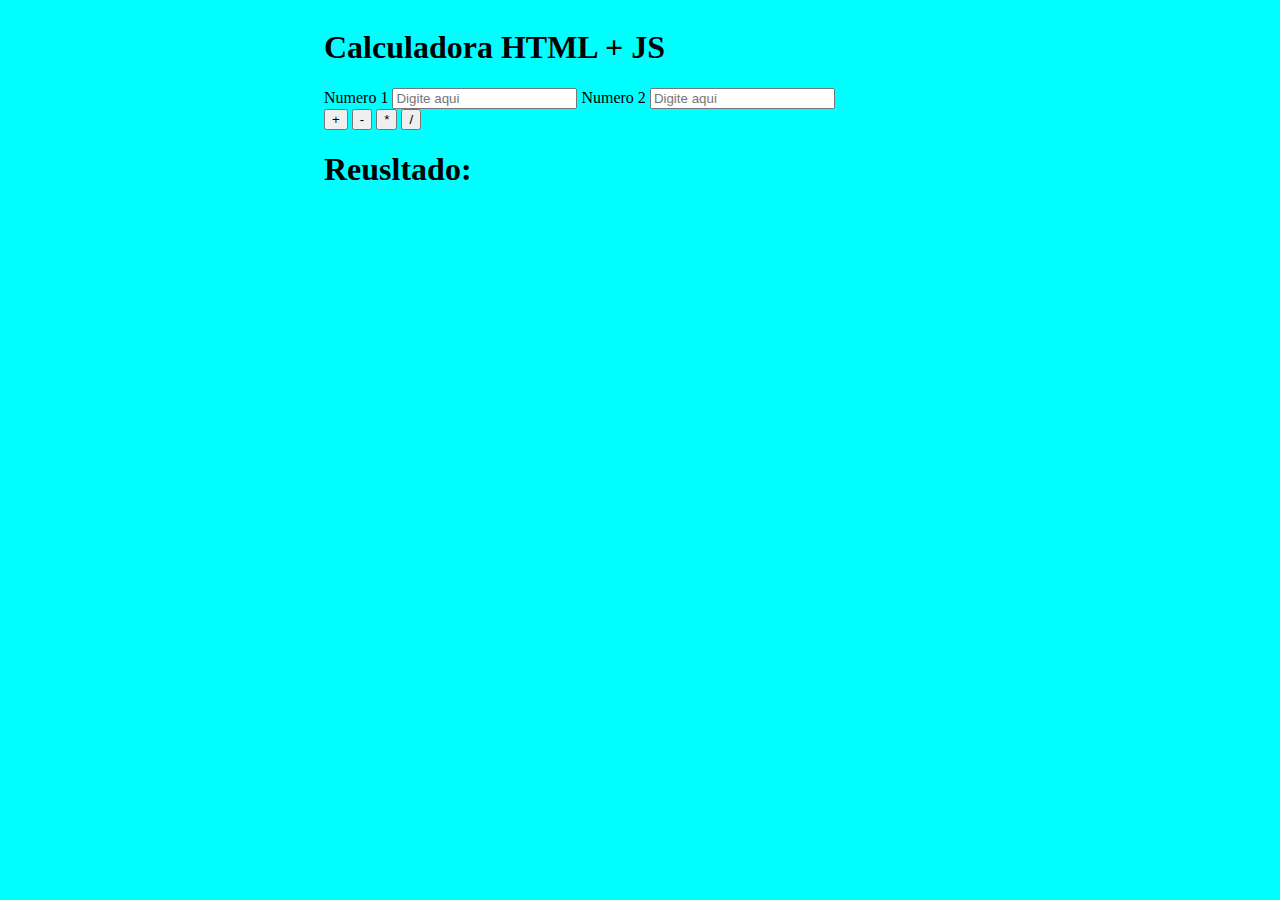
<file: Aula de JS 2/index.html>
<!DOCTYPE html>
<html lang="en">
<head>
    <meta charset="UTF-8">
    <meta name="viewport" content="width=device-width, initial-scale=1.0">
    <title>Calculadora</title>
    <link rel="stylesheet" href="style.css">
</head>
<body>
    <div class="tudo">
        <div class="estrutura">
            <h1>Calculadora HTML + JS</h1>
            <label id="numeros">Numero 1</label>
            <input type="number" id="numero1" placeholder="Digite aqui">
            <label id="numeros">Numero 2</label>
            <input type="number" id="numero2" placeholder="Digite aqui">
        </div>
        <div class="btn-group">
            <button id="btnSomar" onclick="somar()">+</button>
            <button id="btnSubtrair" onclick="subtrair()">-</button>
            <button id="btnMultiplicar" onclick="multi()">*</button>
            <button id="btnDividir" onclick="dividir()">/</button>
        </div>
        <h1>Reusltado: </h1>
        <p id="resultado"></p>
        <script src="main.js"></script>
    </div>
    
</body>
</html>
</file>
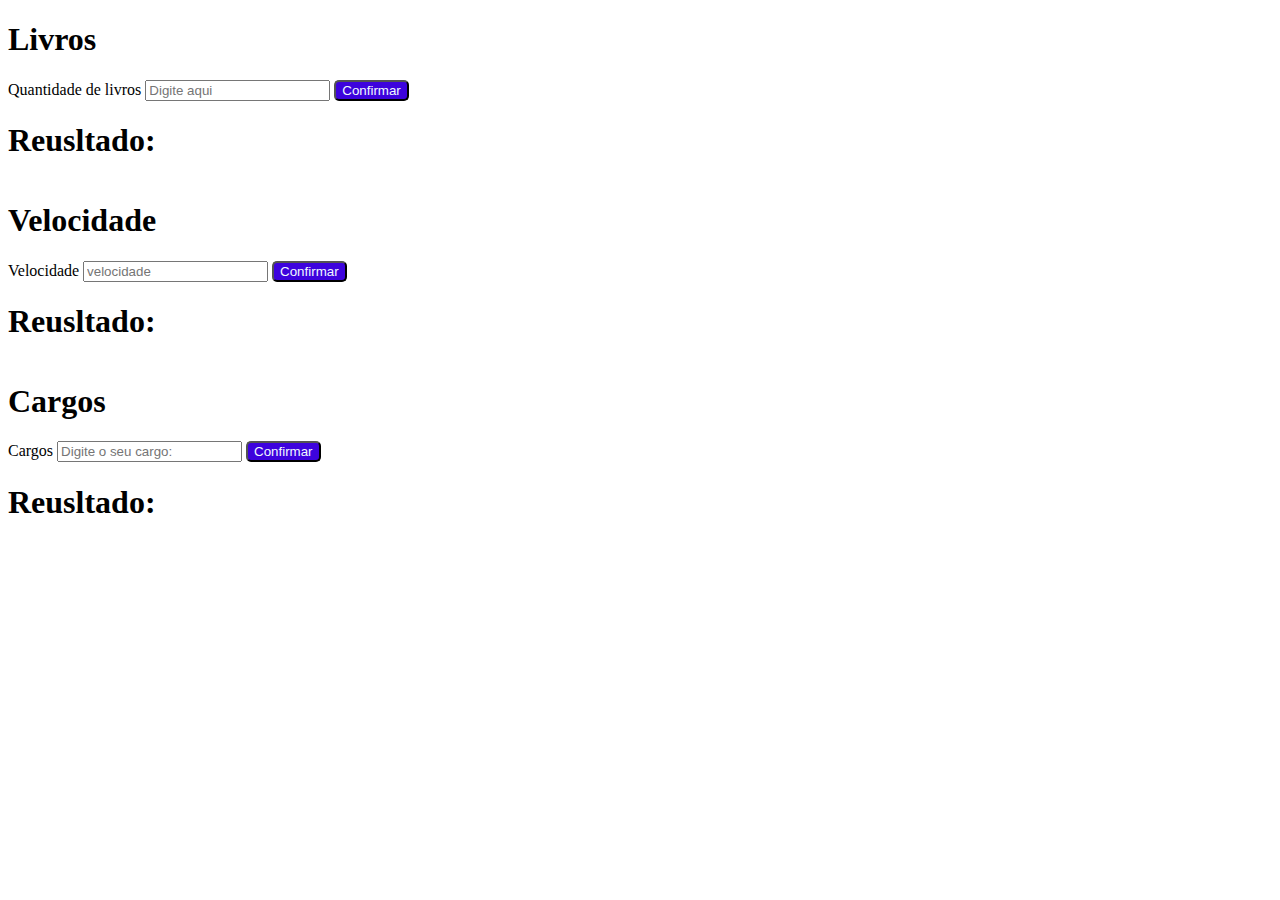
<file: Aula JS 3/index.html>
<!DOCTYPE html>
<html lang="en">
<head>
    <meta charset="UTF-8">
    <meta name="viewport" content="width=device-width, initial-scale=1.0">
    <title>Document</title>
    <link rel="stylesheet" href="style.css">
</head>
<body>
    <script src="script.js"></script>
    <div class="estrutura">
        <h1>Livros</h1>
        <label id="title">Quantidade de livros</label>
        <input type="number" id="Quantidade" placeholder="Digite aqui">
        <button class="btn" id="btnConfirm" onclick="confirm()">Confirmar</button>
        <div class="result-box">
        <h1 class="result">Reusltado: </h1>
        <p id="result"></p>
    </div>
    <div class="estrutura2">
        <h1>Velocidade</h1>
        <label id="title">Velocidade</label>
        <input type="number" id="v1" placeholder="velocidade">
        <button class="btn" id="btnVelo" onclick="confirmVelo()">Confirmar</button>
        <div class="result-box">
        <h1 class="result">Reusltado: </h1>
        <p id="valormulta"></p>
    </div>
    <div class="estrutura3">
        <h1>Cargos</h1>
        <label id="title">Cargos</label>
        <input type="text" id="cargo" placeholder="Digite o seu cargo:">
        <button class="btn" id="btncargo" onclick="confirmCargo()">Confirmar</button>
        <div class="result-box">
        <h1 class="result">Reusltado: </h1>
        <p id="salario"></p>
    </div>
    </div>
    
</body>
</html>
</file>
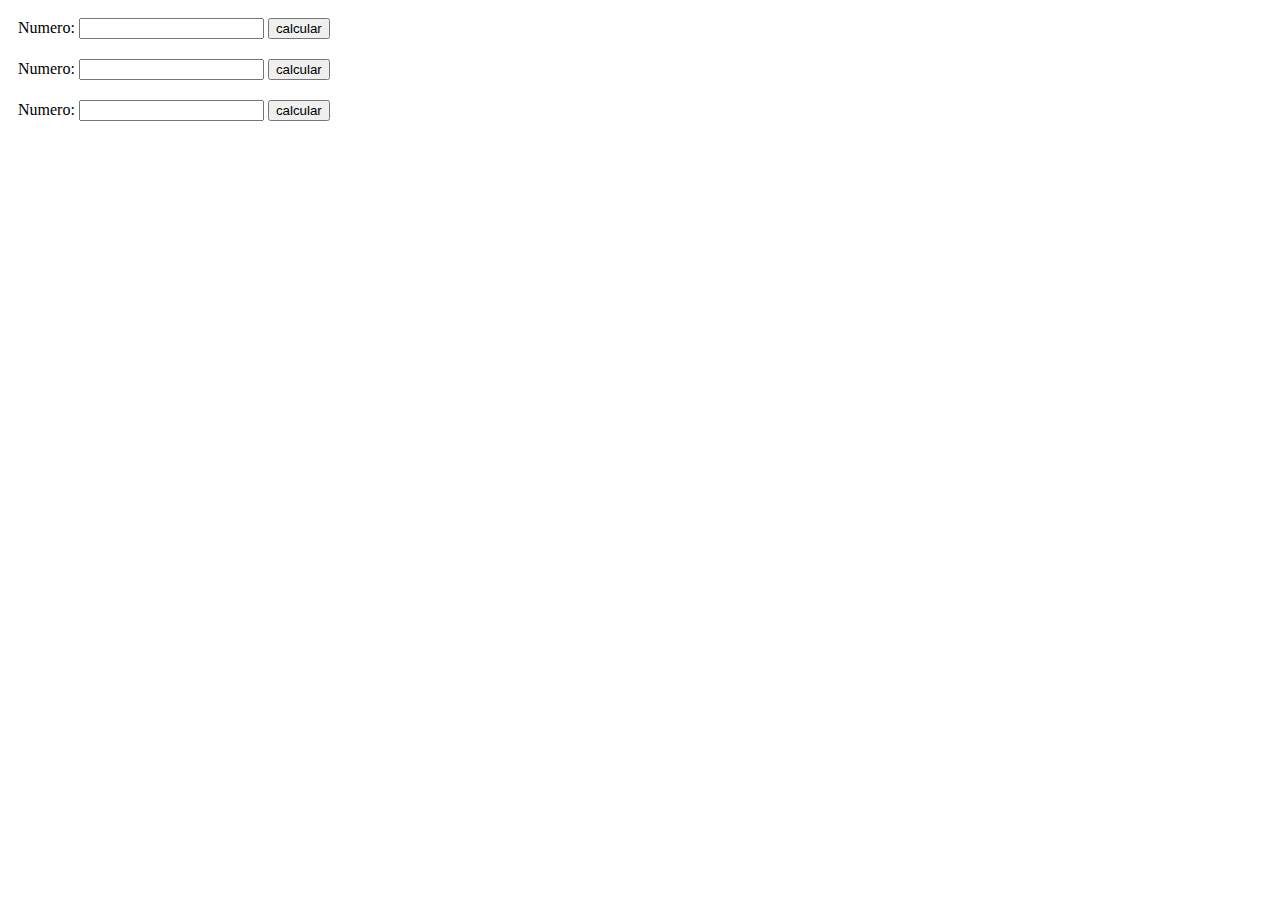
<file: Aula-4-loop/index.html>
<!DOCTYPE html>
<html lang="en">
<head>
    <meta charset="UTF-8">
    <meta name="viewport" content="width=device-width, initial-scale=1.0">
    <title>Aula de loop</title>
    <link rel="stylesheet" href="style.css">
</head>
<body>
    <div class="while">
        <label for="numero"> Numero: </label>
        <input type="number" id="numero">
        <button onclick="calcular()">calcular</button>
</div>
    <div class="tabuada">
        <label for="numero"> Numero: </label>
        <input type="number" id="numero2">
        <button onclick="calcular2()">calcular</button>
    </div>
    <div class="divisoes">
        <label for="numero"> Numero: </label>
        <input type="number" id="numero3">
        <button onclick="calcular3()">calcular</button>
    </div>
    <script src="script.js"></script>
</body>
</html>
</file>
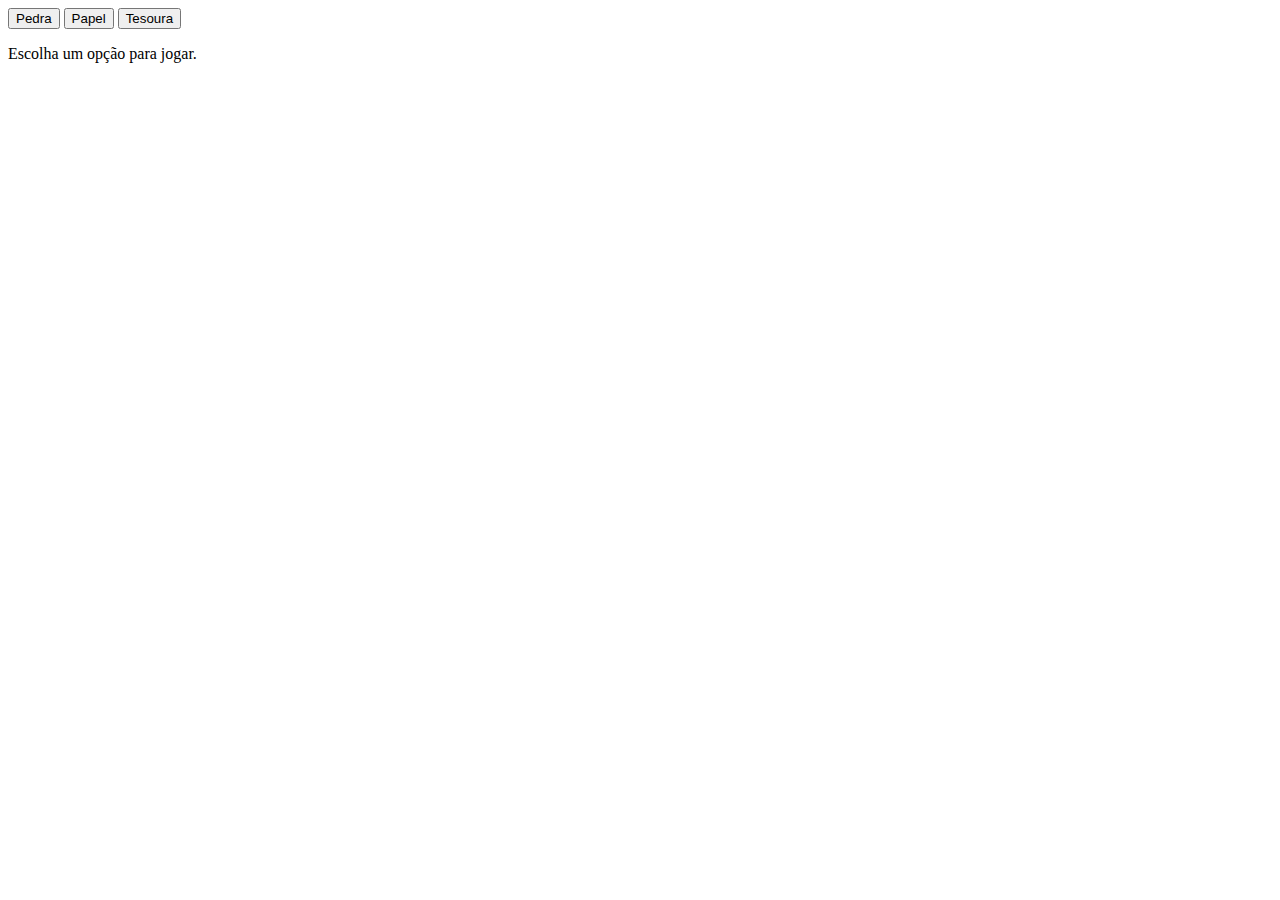
<file: Aula-de-Array/index.html>
<!DOCTYPE html>
<html lang="en">
<head>
    <meta charset="UTF-8">
    <meta name="viewport" content="width=device-width, initial-scale=1.0">
    <title>Jogo de Pedra Papel e Tesoura</title>
</head>
<body>


    <button onclick="jogar('pedra')">Pedra</button>
    <button onclick="jogar('papel')">Papel</button>
    <button onclick="jogar('tesoura')">Tesoura</button>
    
    <p id="resultado">Escolha um opção para jogar.</p>

    <script src="script.js"></script>
</body>
</html>
</file>
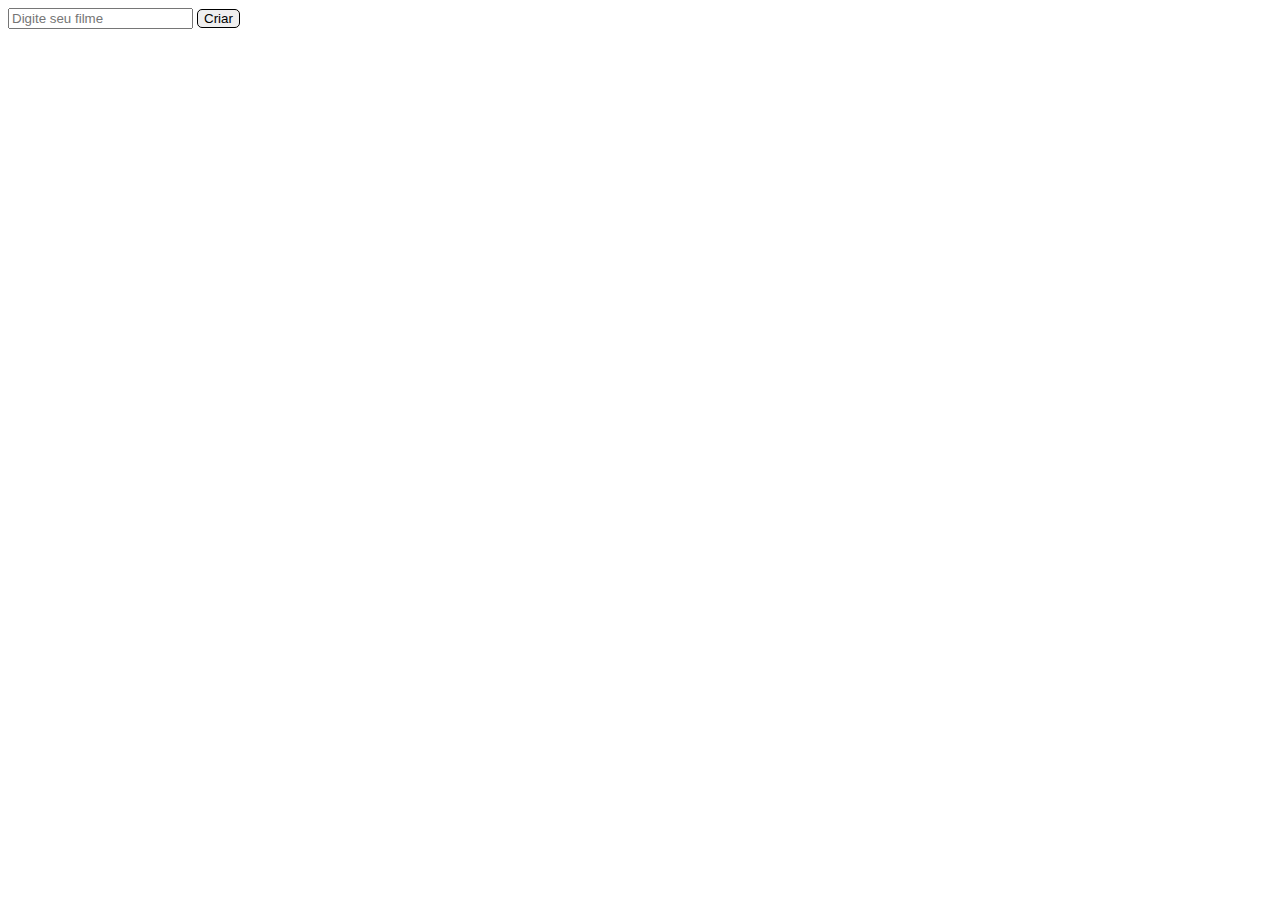
<file: Aula de DOM e CRUD/main.html>
<!DOCTYPE html>
<html lang="en">
<head>
    <meta charset="UTF-8">
    <meta name="viewport" content="width=device-width, initial-scale=1.0">
    <title>Filmes</title>
    <link rel="stylesheet" href="style.css">
</head>
<body>
    <form>
    <input type="text" placeholder="Digite seu filme" id="inputUser">
    <button id="btn-criar" value="Criar">Criar</button>
    </form>

    <ul id="listaFilmes"></ul>

    <script src="script.js"></script>
</body>
</html>
</file>
<file: Aula de JS 2/style.css>
body {
    background-color: aqua;

}

.estrutura {
    display: inline-block;
}


.tudo {
    height: auto;
    width: 50%;
    margin: auto;
}
</file>
<file: Aula JS 3/style.css>
.result-box {
    display: flex;
    
    
}


.btn {
    background-color: rgb(61, 3, 221);
    border-radius: 5px;
    color: aliceblue;
    cursor: pointer;
    transition: transform 1s background-color 1s;
}
#btnVelo {
    background-color: rgb(61, 3, 221);
    border-radius: 5px;
    color: aliceblue;
    cursor: pointer;
    transition: transform 1s background-color 1s;
}
.btn:hover {
    transform: scale(1.1);
    background-color: blue;
}
.btn:hover {
    transform: scale(1.1);
    background-color: blue;
}
</file>
<file: Aula-4-loop/style.css>
body {
    display: flex;
    flex-direction: column;
}
.while{
    margin: 10px;
}
.tabuada{
    margin: 10px;
}
.divisoes{
    margin: 10px;
}
</file>
<file: Aula de DOM e CRUD/style.css>
#btn-criar {
    border: 1px black solid;
    border-radius: 5px;
}
.esconder{
    display: none;
}
</file>
